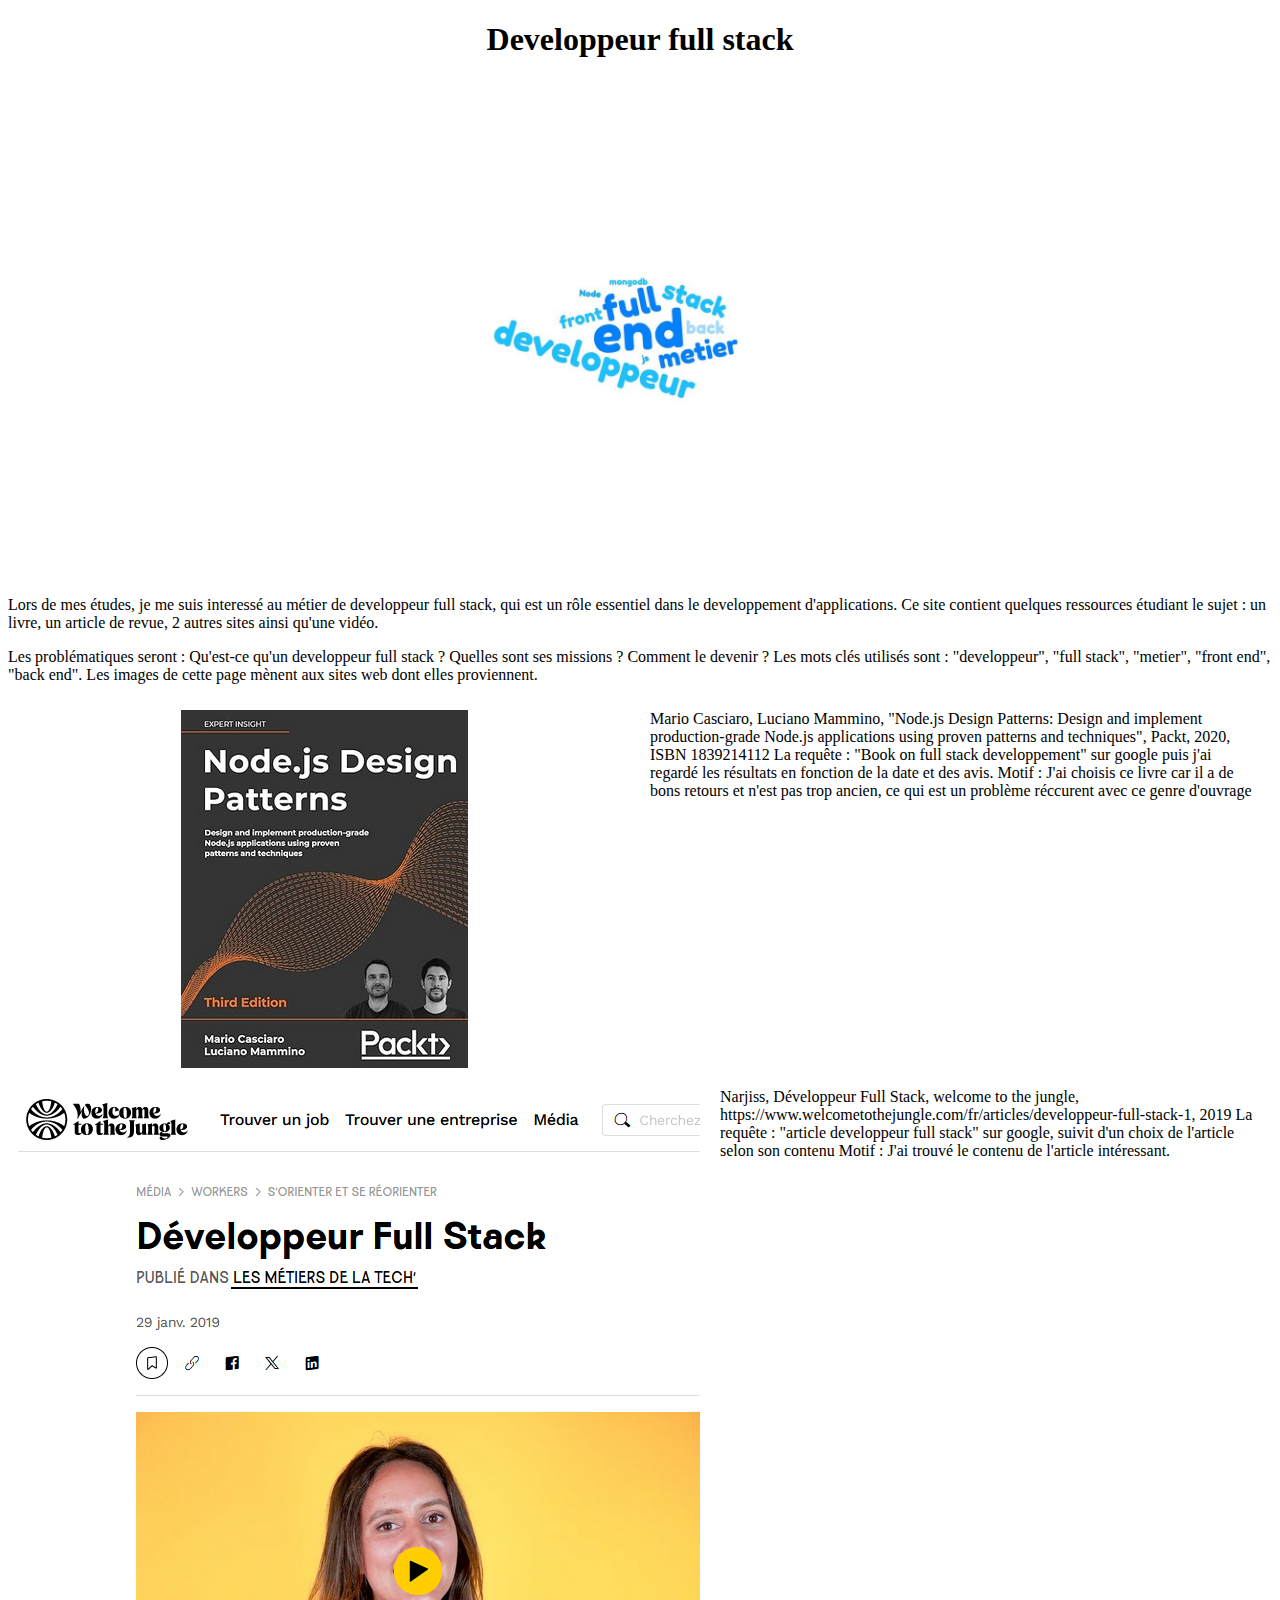
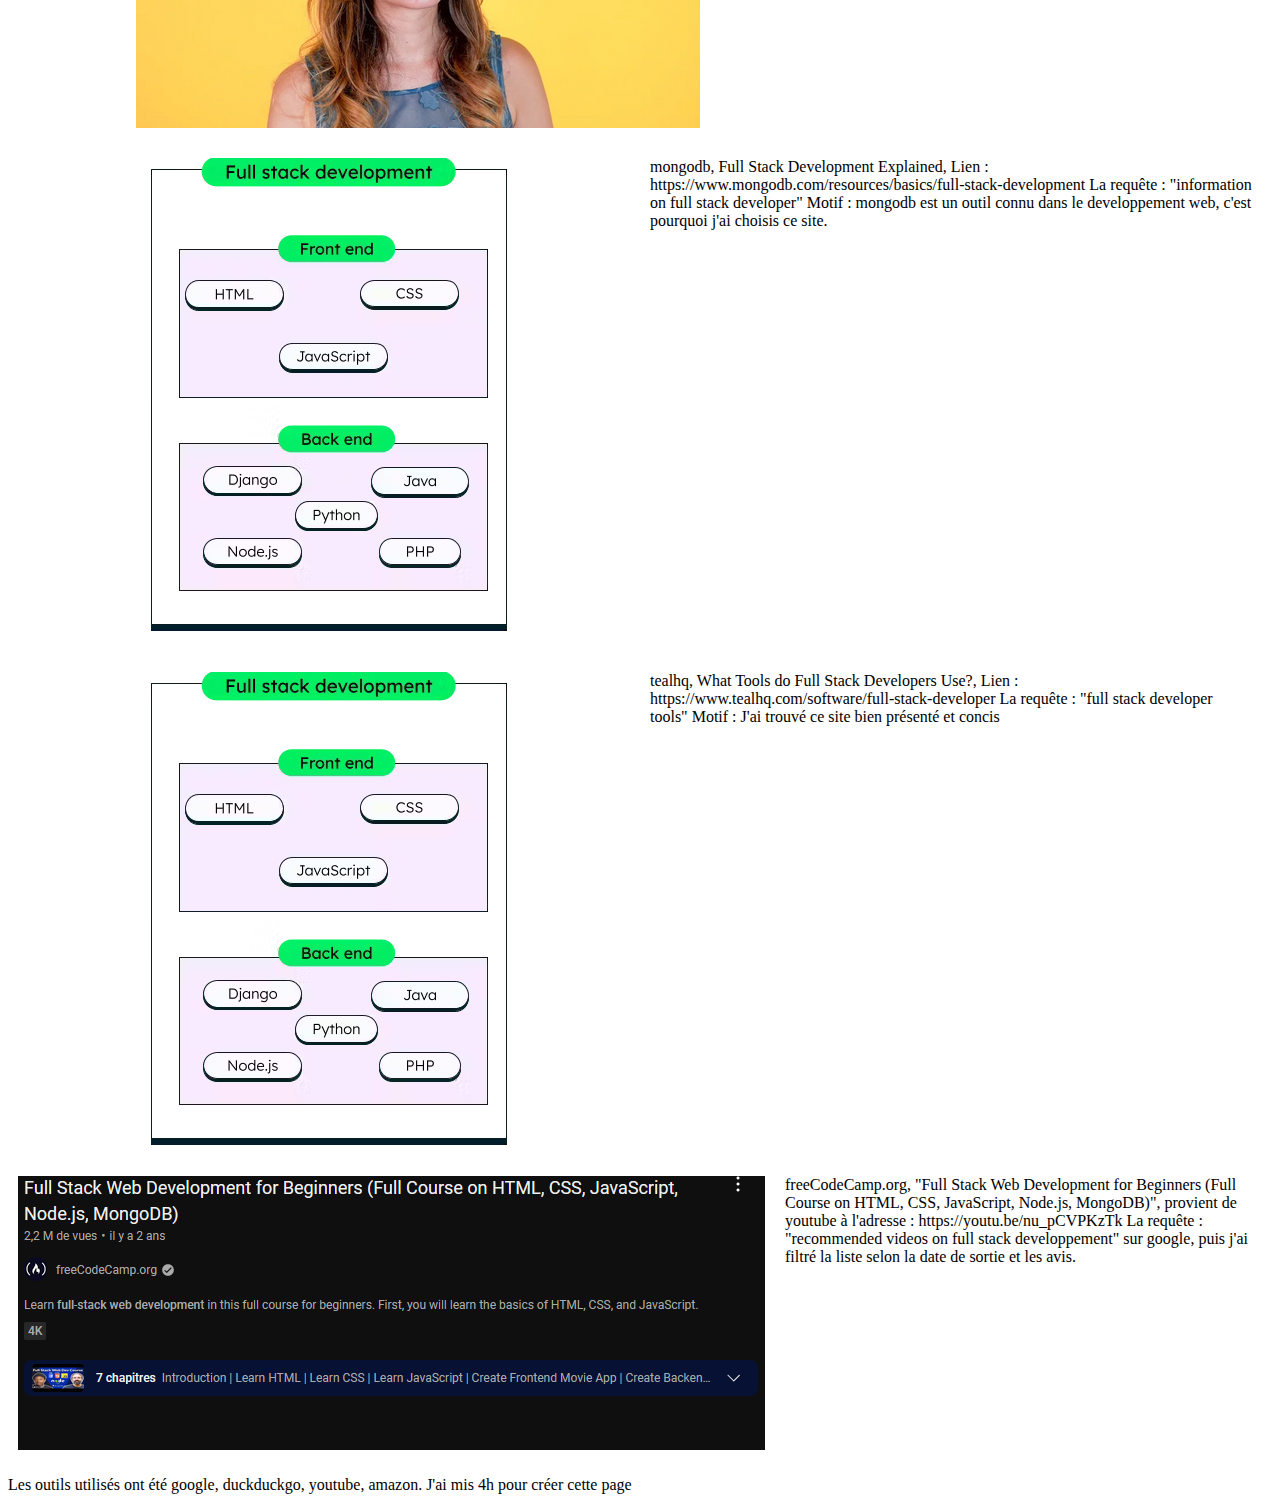
<file: index.html>
<!DOCTYPE html>
<html lang="fr">
<head>
    <meta charset="UTF-8">
    <title>Developpeur full stack</title>
    <link rel="stylesheet" href="style/style.css">
</head>
<body>
    <div id="presentation">
        <h1>Developpeur full stack</h1>
        <img src="images/nuage-de-mots.jpg" alt="Image d'un nuage de mots">
        <p>
            Lors de mes études, je me suis interessé au métier de developpeur full stack, qui est un rôle essentiel dans le developpement d'applications.
            Ce site contient quelques ressources étudiant le sujet : un livre, un article de revue, 2 autres sites ainsi qu'une vidéo.
        </p>
        <p>
            Les problématiques seront : Qu'est-ce qu'un developpeur full stack ? Quelles sont ses missions ? Comment le devenir ?
            Les mots clés utilisés sont : "developpeur", "full stack", "metier", "front end", "back end".
            Les images de cette page mènent aux sites web dont elles proviennent.
        </p>
    </div>
    
    <div id="livres" class="ligne">
        <a href="https://www.amazon.it/Node-js-Design-Patterns-production-grade-applications/dp/1839214112" class="illustration">
            <img src="images/livre.png" alt="Couverture du livre Node.js Design Patterns">
        </a>
        
        <p>
            Mario Casciaro, Luciano Mammino, "Node.js Design Patterns: Design and implement production-grade Node.js applications using proven patterns and techniques", Packt, 2020, ISBN 1839214112
            La requête : "Book on full stack developpement" sur google puis j'ai regardé les résultats en fonction de la date et des avis.
            Motif : J'ai choisis ce livre car il a de bons retours et n'est pas trop ancien, ce qui est un problème réccurent avec ce genre d'ouvrage
        </p>
    </div>

    <div id="presse" class="ligne">
        <a href="https://www.welcometothejungle.com/fr/articles/developpeur-full-stack-1" class="illustration">
            <img src="images/presse.png" alt="Capture d'écran de l'entête de l'article sur le métier de developpeur full stack">
        </a>

        <p>
            Narjiss, Développeur Full Stack, welcome to the jungle, https://www.welcometothejungle.com/fr/articles/developpeur-full-stack-1, 2019
            La requête : "article developpeur full stack" sur google, suivit d'un choix de l'article selon son contenu
            Motif : J'ai trouvé le contenu de l'article intéressant.
        </p>
    </div>

    <div id="sites" class="colonne">
        <div class="ligne">
            <a href="https://www.mongodb.com/resources/basics/full-stack-development" class="illustration">
                <img src="images/site_mongoDB.png" alt="Capture d'écran d'un schema du site mongodb illustrant le domaine dans lequel travaille un developpeur full stack">
            </a>

            <p>
                mongodb, Full Stack Development Explained, Lien : https://www.mongodb.com/resources/basics/full-stack-development
                La requête : "information on full stack developer"
                Motif : mongodb est un outil connu dans le developpement web, c'est pourquoi j'ai choisis ce site.
            </p>
        </div>
        
        <div class="ligne">
            <a href="https://www.tealhq.com/interview-questions/full-stack-developer" class="illustration">
                <img src="images/site_mongoDB.png" alt="Capture d'écran d'un schema du site mongodb illustrant le domaine dans lequel travaille un developpeur full stack">
            </a>

            <p>
                tealhq, What Tools do Full Stack Developers Use?, Lien : https://www.tealhq.com/software/full-stack-developer
                La requête : "full stack developer tools"
                Motif : J'ai trouvé ce site bien présenté et concis
            </p>
        </div>
    </div>

    <div id="videos" class="ligne">
        <a href="https://youtu.be/nu_pCVPKzTk" class="illustration">
            <img src="images/video.png" alt="vidéo youtube sur le développement web">
        </a>
        <p>
            freeCodeCamp.org, "Full Stack Web Development for Beginners (Full Course on HTML, CSS, JavaScript, Node.js, MongoDB)", provient de youtube à l'adresse : https://youtu.be/nu_pCVPKzTk
            La requête : "recommended videos on full stack developpement" sur google, puis j'ai filtré la liste selon la date de sortie et les avis.
        </p>
    </div>

    <div>
        <p>
            Les outils utilisés ont été google, duckduckgo, youtube, amazon.
            J'ai mis 4h pour créer cette page
        </p>
    </div>
</body>
</html>
</file>
<file: style/style.css>
.ligne {
    display : flex;
    flex-direction: row;
}

.ligne > * {
    margin : 10px;
    flex : 1;
}

.colonne {
    display : flex;
    flex-direction: column;
}
.colonne > * {
    margin : 10px;
    flex : 1;
}

h1 {
    text-align: center;
}

img {
    max-width: 1000px;
    display: block;
    margin-left: auto;
    margin-right: auto;
}
</file>
